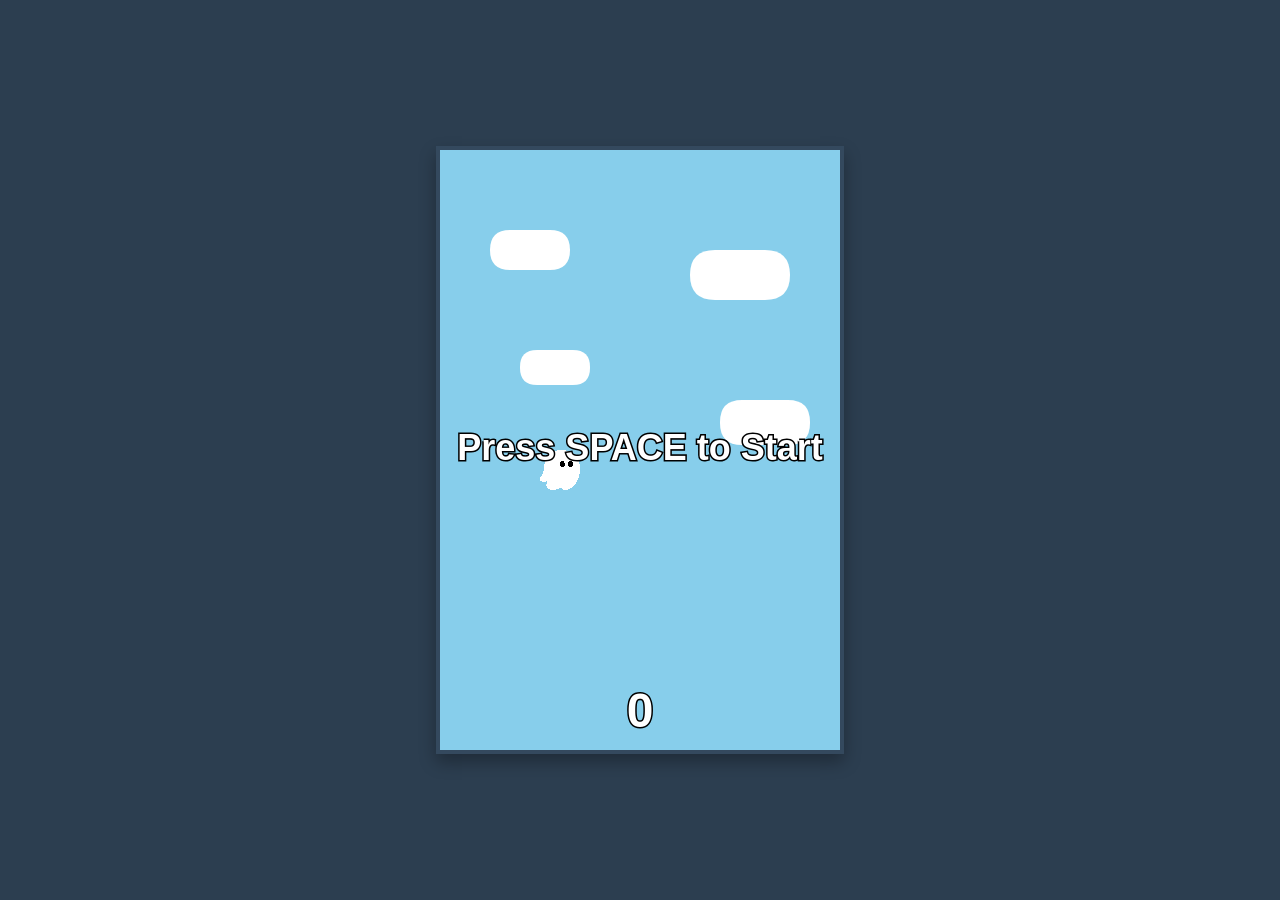
<file: index.html>
<!DOCTYPE html>
<html lang="en">
<head>
  <meta charset="UTF-8">
  <meta name="viewport" content="width=device-width, initial-scale=1.0">
  <title>Flappy Kiro</title>
  <link rel="stylesheet" href="styles.css">
</head>
<body>
  <canvas id="gameCanvas" width="400" height="600"></canvas>
  
  <script src="game.js"></script>
</body>
</html>
</file>
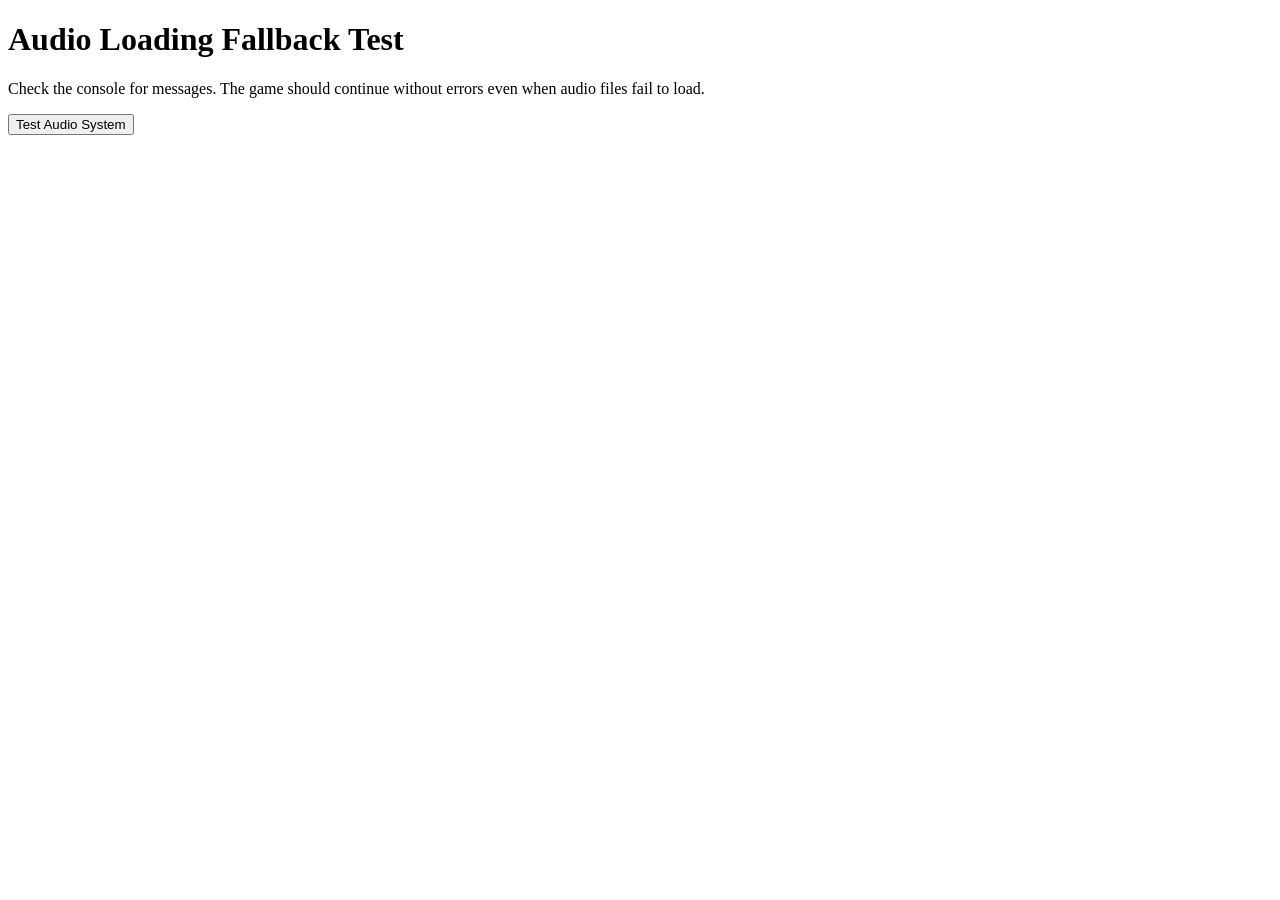
<file: test-audio-fallback.html>
<!DOCTYPE html>
<html lang="en">
<head>
    <meta charset="UTF-8">
    <meta name="viewport" content="width=device-width, initial-scale=1.0">
    <title>Audio Fallback Test</title>
</head>
<body>
    <h1>Audio Loading Fallback Test</h1>
    <p>Check the console for messages. The game should continue without errors even when audio files fail to load.</p>
    <button id="testBtn">Test Audio System</button>
    <div id="results"></div>

    <script src="game.js"></script>
    <script>
        document.getElementById('testBtn').addEventListener('click', () => {
            const results = document.getElementById('results');
            results.innerHTML = '<h2>Test Results:</h2>';
            
            // Test 1: Load valid and invalid audio files
            console.log('=== Test 1: Loading audio with invalid paths ===');
            const audioSystem = new AudioSystem();
            
            // Mix of valid and invalid paths
            audioSystem.preload({
                validSound: 'assets/jump.wav',
                invalidSound: 'nonexistent/file.wav',
                anotherInvalid: 'missing.wav'
            });
            
            results.innerHTML += '<p>✓ AudioSystem created and preload called with mixed valid/invalid paths</p>';
            
            // Wait a bit for error events to fire
            setTimeout(() => {
                console.log('=== Test 2: Attempting to play sounds ===');
                
                // Try to play valid sound (may fail due to autoplay policy, but shouldn't crash)
                audioSystem.play('validSound');
                results.innerHTML += '<p>✓ Attempted to play valid sound (check console for autoplay policy message)</p>';
                
                // Try to play invalid sounds (should log warnings but not crash)
                audioSystem.play('invalidSound');
                results.innerHTML += '<p>✓ Attempted to play invalid sound - should show warning in console</p>';
                
                audioSystem.play('anotherInvalid');
                results.innerHTML += '<p>✓ Attempted to play another invalid sound - should show warning in console</p>';
                
                // Try to play non-existent sound
                audioSystem.play('neverLoaded');
                results.innerHTML += '<p>✓ Attempted to play non-existent sound - should show warning in console</p>';
                
                results.innerHTML += '<h3>All tests completed! Check console for detailed logs.</h3>';
                results.innerHTML += '<p><strong>Expected behavior:</strong></p>';
                results.innerHTML += '<ul>';
                results.innerHTML += '<li>Warnings for failed audio file loads</li>';
                results.innerHTML += '<li>Warnings when trying to play failed/missing sounds</li>';
                results.innerHTML += '<li>No crashes or uncaught errors</li>';
                results.innerHTML += '<li>Game continues to function normally</li>';
                results.innerHTML += '</ul>';
            }, 1000);
        });
    </script>
</body>
</html>
</file>
<file: styles.css>
/* Flappy Kiro - Basic Page Styling */

* {
  margin: 0;
  padding: 0;
  box-sizing: border-box;
}

body {
  display: flex;
  justify-content: center;
  align-items: center;
  min-height: 100vh;
  background-color: #2c3e50;
  font-family: 'Arial', sans-serif;
}

#gameCanvas {
  border: 4px solid #34495e;
  box-shadow: 0 8px 16px rgba(0, 0, 0, 0.3);
  display: block;
  image-rendering: pixelated;
  image-rendering: crisp-edges;
}
</file>
